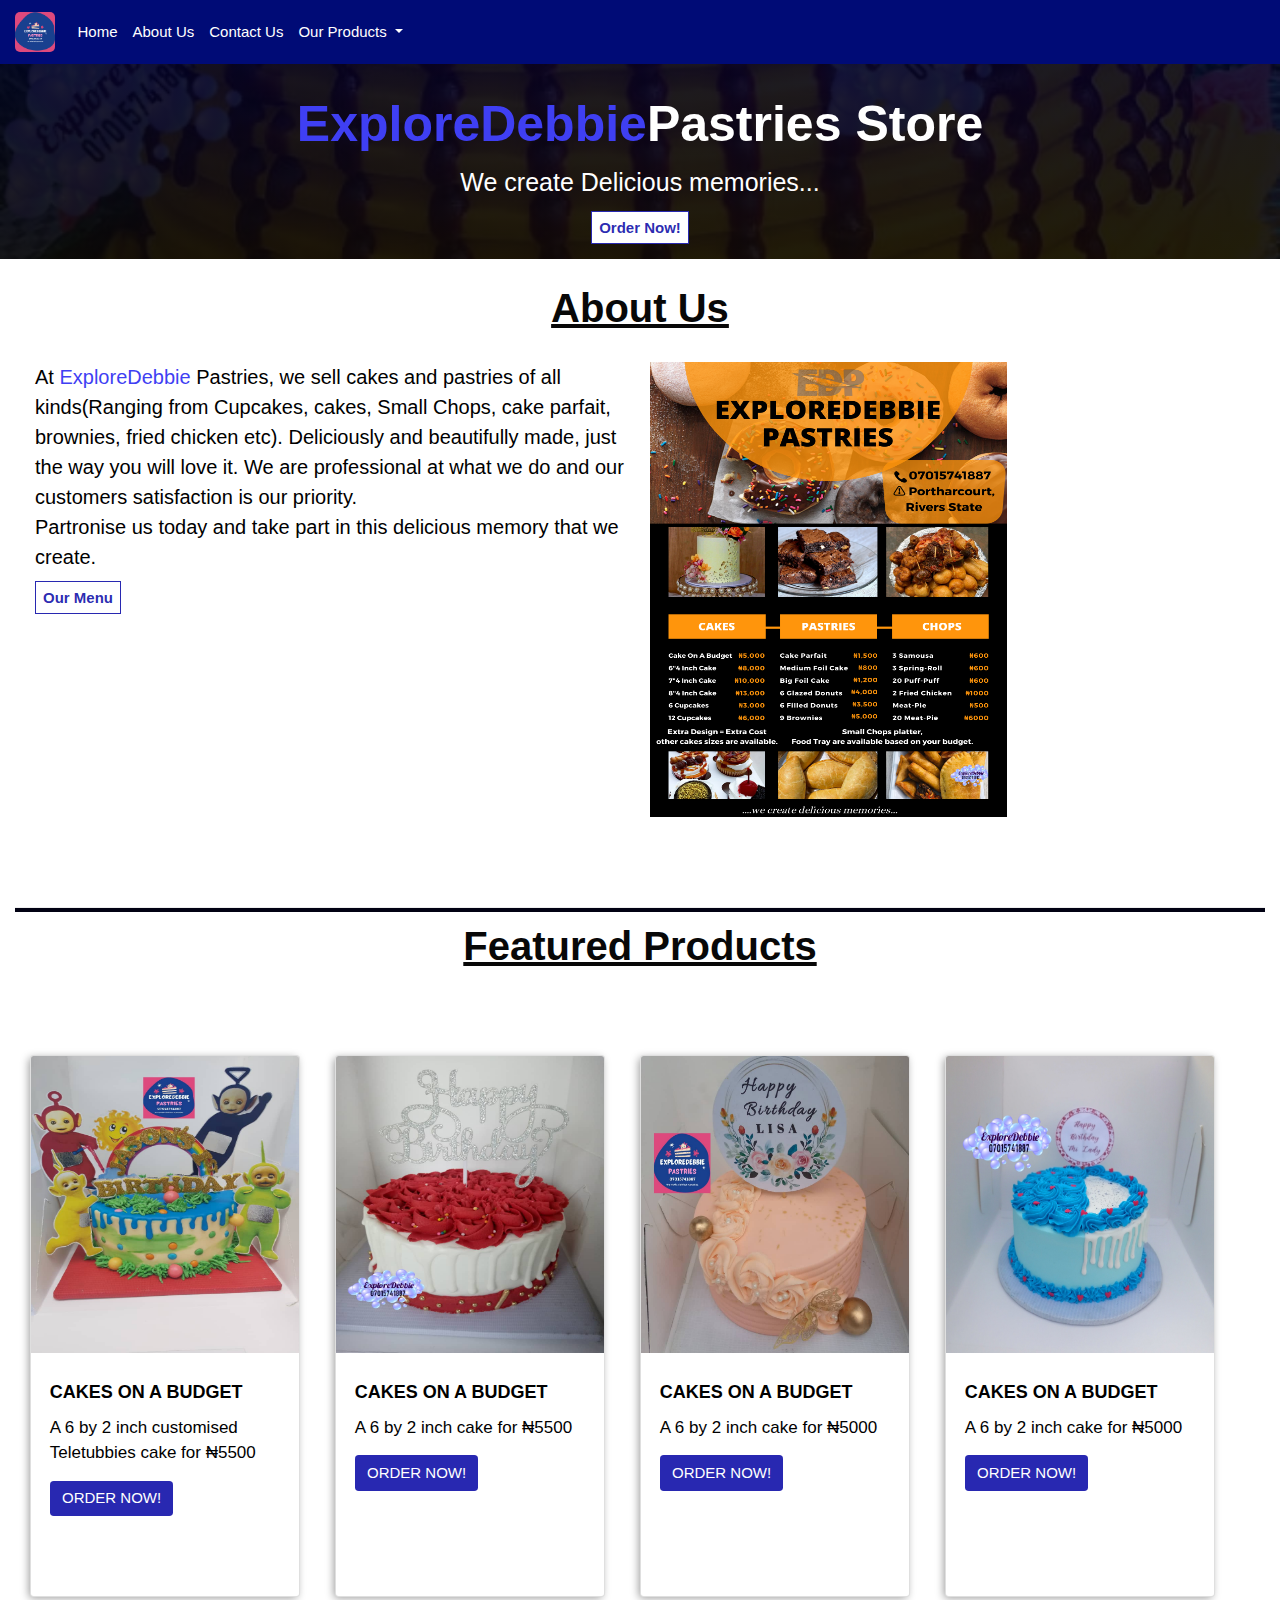
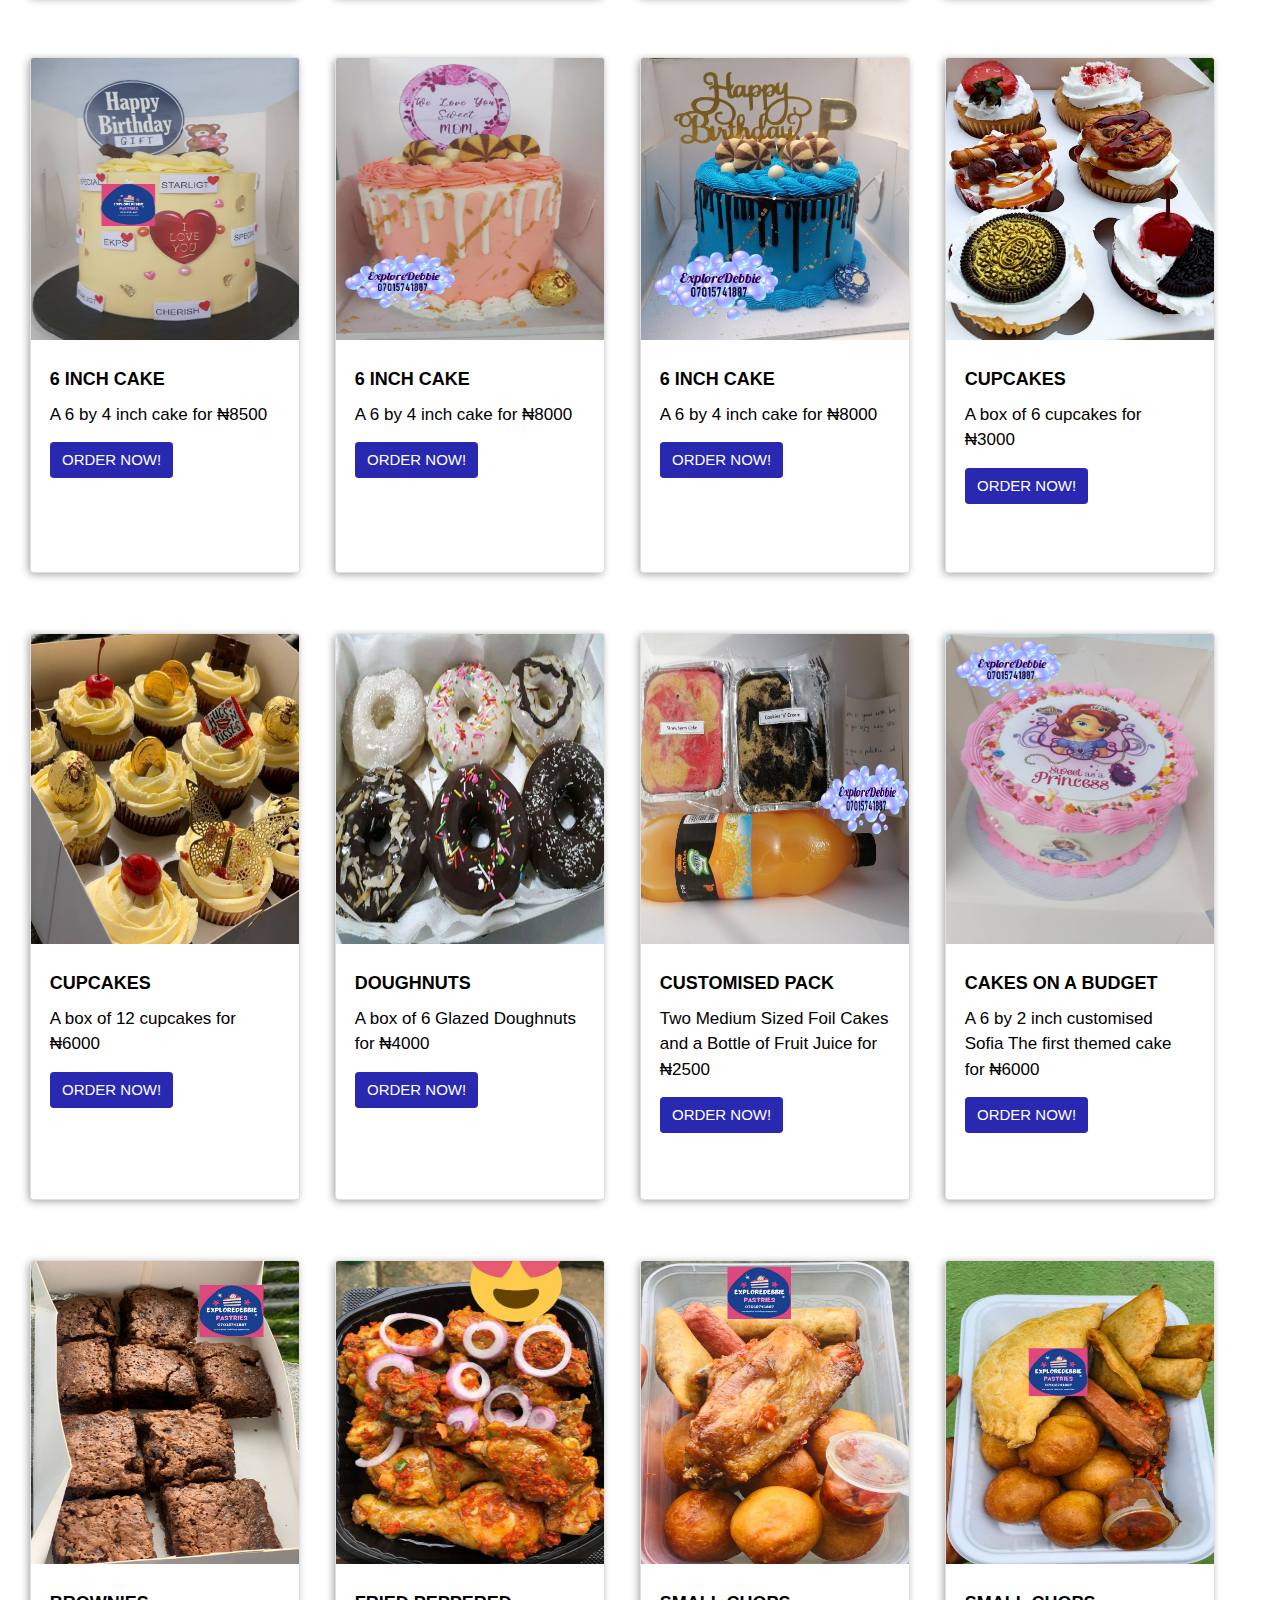
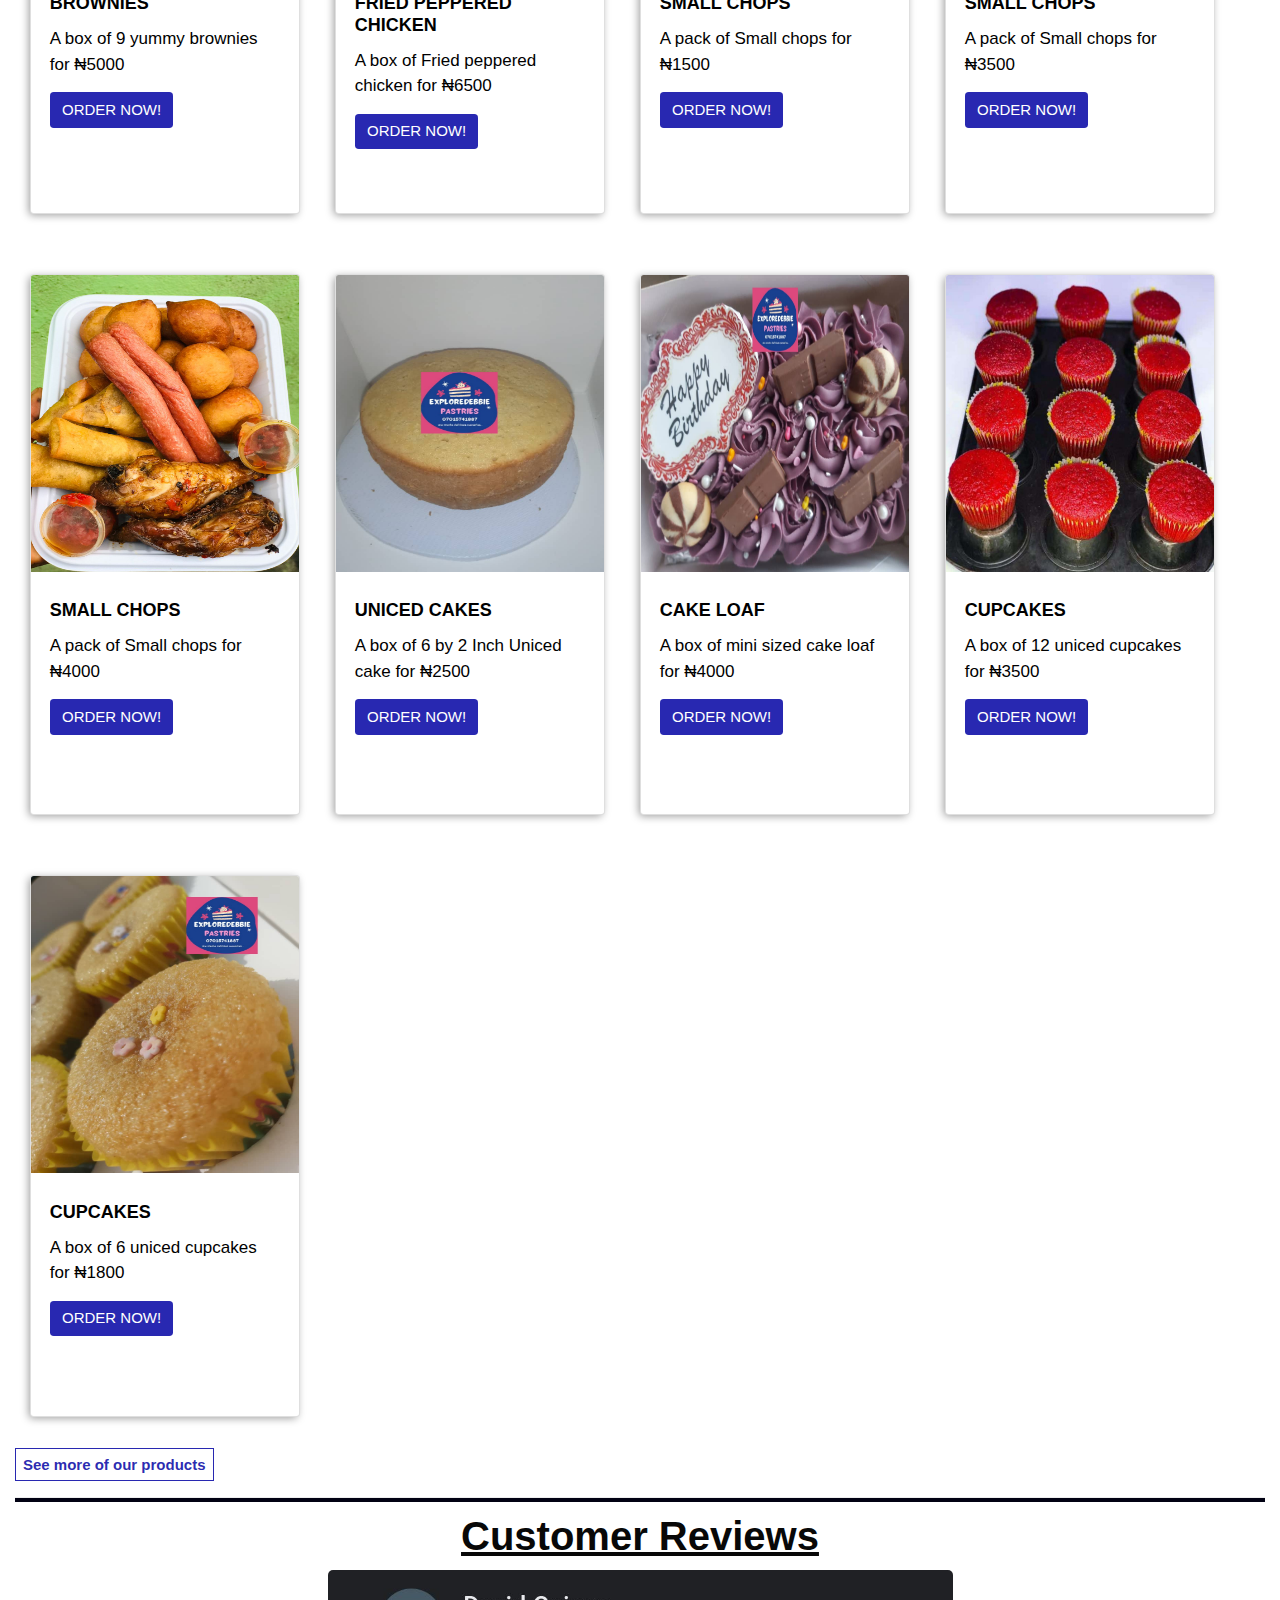
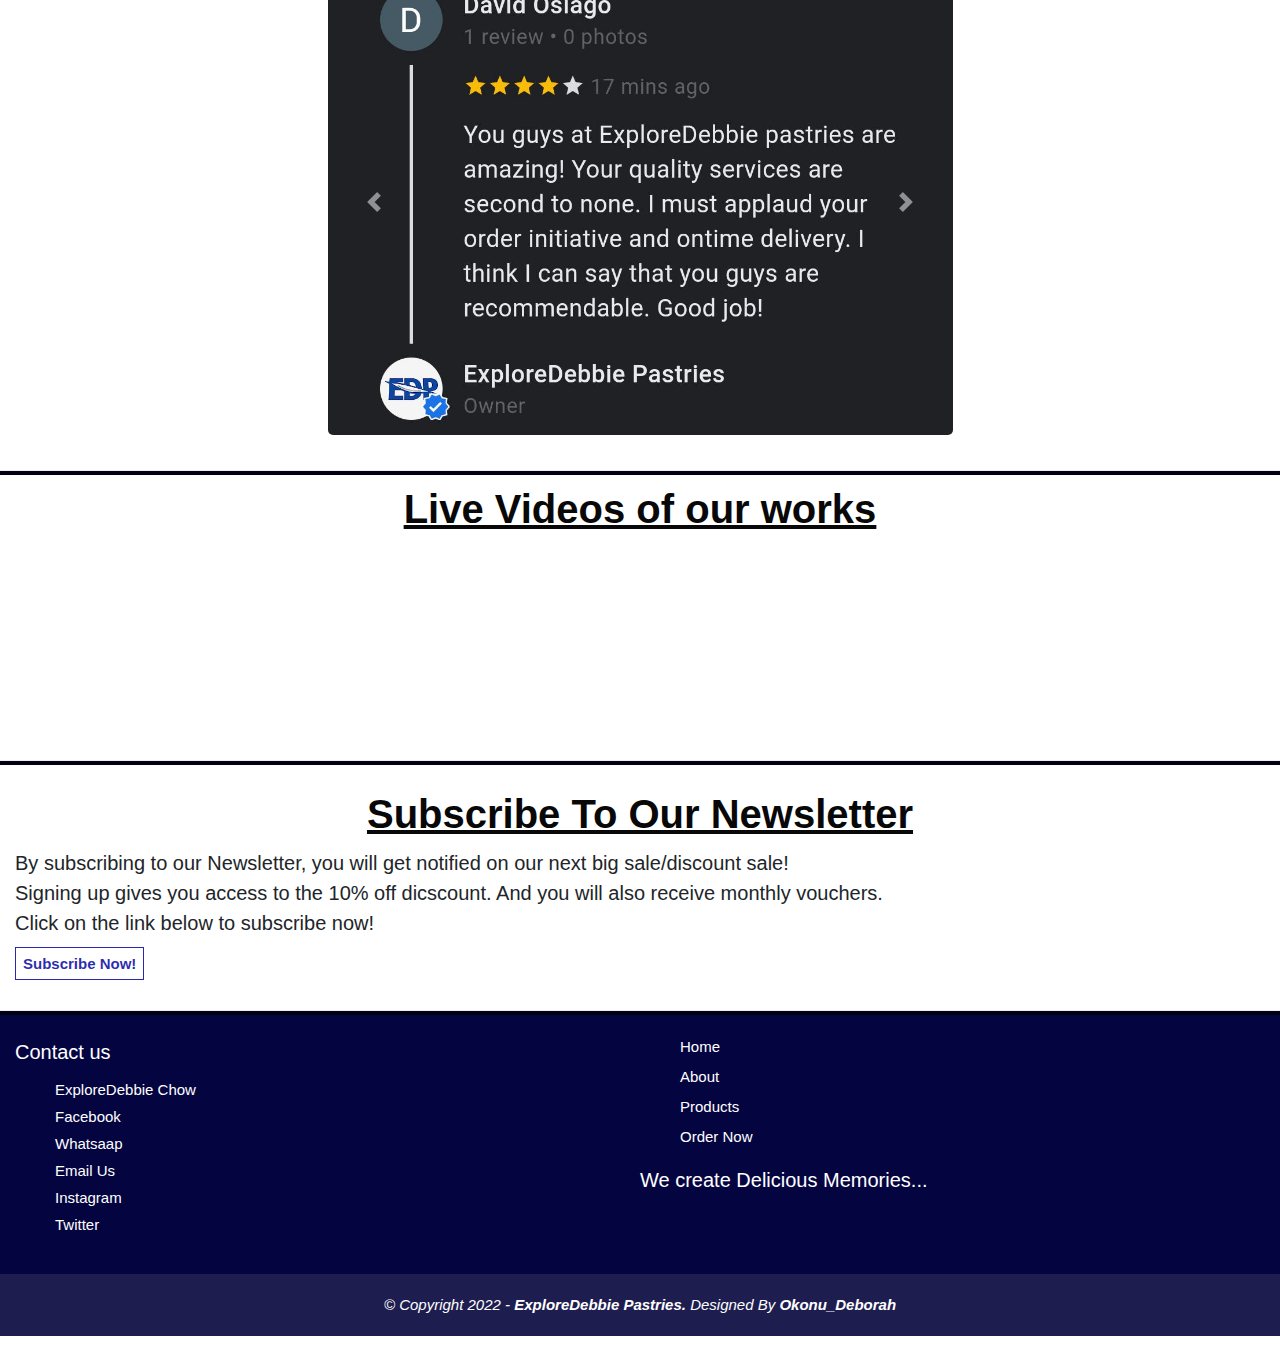
<file: index.html>
<!DOCTYPE html>
<html lang="en">

<head>
  <meta charset="UTF-8">
  <meta http-equiv="X-UA-Compatible" content="IE=edge">
  <meta name="description" content="Portharcourt Cake Vendor">
  <meta name="Keywords" content="Cake, Pastries, Portharcourt, Cupcakes, sell, buy">
  <meta name="author" content="ExploreDebbie Pastries">
  <meta name="viewport" content="width=device-width, initial-scale=1.0">
  
  <title>ExploreDebbie Pastries</title>
 <link rel="icon" href ="img2/logo.png" type="image/x-icon">
  <!-- <link rel="stylesheet" href="fontawesome-free-5.13.0-web/css/all.min.css"> -->
  <link rel="stylesheet" href="bootstrap-4.5.2-dist/css/bootstrap.min.css">
  <link rel="stylesheet" href="w3.css">
  <link rel="stylesheet" href="style.css">
</head>

<body>
  <!-- nav bar -->
  <nav class="navbar navbar-expand-lg navbar-light " style="background-color: #000b76; color: white;" >
    <!-- <a class="navbar-brand" href="#" style="color: white;">Explore<span style="color: rgb(253, 81, 81);">Debbie</span> Pastries</a> -->
    <a class="navbar-brand logo" href="#about"><img src="img2/logo.png"></a>
    <button class="navbar-toggler" type="button" data-toggle="collapse" data-target="#navbarSupportedContent" aria-controls="navbarSupportedContent" aria-expanded="false" aria-label="Toggle navigation" style="background-color: white;">
      <span class="navbar-toggler-icon" style="color: rgb(4, 4, 65);"></span>
    </button>
  
    <div class="collapse navbar-collapse" id="navbarSupportedContent">
      <ul class="navbar-nav mr-auto" >
        <li class="nav-item active">
          <a class="nav-link home"  href="index.html"  style="color: white;">Home <span class="sr-only">(current)</span></a>
        </li>
        <li class="nav-item">
          <a class="nav-link home" href="#about" style="color: white;">About Us</a>
        </li>
        <li class="nav-item">
            <a class="nav-link home" href="#contactus" onclick="document.getElementById('modal').style.display = 'block'" style="color: white;">Contact Us</a>
          </li>
        <li class="nav-item dropdown"id="Explore"  >
          <a  class="nav-link dropdown-toggle" href="products.html" target="_blank" id="navbarDropdown" role="button" data-toggle="dropdown" aria-haspopup="true" aria-expanded="false" style="color: white;">
            Our Products
          </a>
          <div class="dropdown-menu" aria-labelledby="navbarDropdown">
            <a class="dropdown-item drop" href="products.html" target="_blank">Cakes</a>
            <a class="dropdown-item drop" href="products.html" target="_blank">Pastries(Doughnuts, brownies, small-chops)</a>
            <a class="dropdown-item drop" href="products.html" target="_blank">Food tray</a>
            <div class="dropdown-divider"></div>
            <a class="dropdown-item drop" href="https://bit.ly/EDP_websaap">Place an order now!</a>
          </div>
        </li>
        

      </ul>
      <!-- <form class="form-inline my-2 my-lg-0">
            <input class="form-control mr-sm-2" type="search" placeholder="Search" aria-label="Search">
            <button class="btn btn-outline-success my-2 my-sm-0 search" type="submit">Search</button>
          </form> -->
    </div>
  </nav>
  <div id="header">
    <div class="head-content animation">
      <h1><span class="blue">ExploreDebbie</span>Pastries Store</h1> 
      <!-- <p class="dis ">Get over 10% off your first Order!</p> -->
      <p class="dis">We create Delicious memories...</p>
      <a href="https://bit.ly/EDP_websaap" class="order">Order Now!</a>
    </div>
  </div>
  <div id="about">
    <h2><u>About Us</u></h2>
<div id="about-content">
      <div class="text">
        <p class="about">At <span class="blue">ExploreDebbie</span> Pastries, we sell cakes and 
          pastries of all kinds(Ranging from Cupcakes, cakes, Small Chops, cake parfait,
          brownies, fried chicken etc). Deliciously and beautifully made, just the way you will love it.
          We are professional at what we do and our customers satisfaction
          is our priority. <br>
          Partronise us today and take part in this delicious memory that we create.
        </p>
        <a href="products.html" class="order" target="_blank">Our Menu</a>
      </div>
      <div class="image">
        <img class ="menu" src="webImg/menu.png" alt="menu">
      </div>
</div>
<div class="hr"> <hr>
</div>
<div id="featured">
  <h2><u>Featured Products</u></h2>
  <div id="featuredpro">
    <div class="card">
      <img class="card-img-top reduce" src="img2/cake55.jpg" alt="Card image cap">
      <div class="card-body">
        <h5 class="card-title">CAKES ON A BUDGET</h5>
        <p class="card-text">A 6 by 2 inch  customised Teletubbies cake for &#x20A6;5500</p>
        <a href="https://bit.ly/EDP_websaap" target="_blank"class="btn btn-order">ORDER NOW!</a>
      </div>
    </div>
    <div class="card">
      <img class="card-img-top reduce" src="img2/cake55k.jpg" alt="Card image cap">
      <div class="card-body">
        <h5 class="card-title">CAKES ON A BUDGET</h5>
        <p class="card-text">A 6 by 2 inch cake for &#x20A6;5500</p>
        <a href="https://bit.ly/EDP_websaap" target="_blank"class="btn btn-order">ORDER NOW!</a>
      </div>
    </div>
    <div class="card">
      <img class="card-img-top reduce" src="img2/cake5k3.jpg" alt="Card image cap">
      <div class="card-body">
        <h5 class="card-title">CAKES ON A BUDGET</h5>
        <p class="card-text">A 6 by 2 inch cake for &#x20A6;5000</p>
        <a href="https://bit.ly/EDP_websaap" target="_blank"class="btn btn-order">ORDER NOW!</a>
      </div>
    </div>
    <div class="card">
      <img class="card-img-top reduce" src="img/cob (8).jpg" alt="Card image cap">
      <div class="card-body">
        <h5 class="card-title">CAKES ON A BUDGET</h5>
        <p class="card-text">A 6 by 2 inch cake for &#x20A6;5000</p>
        <a href="https://bit.ly/EDP_websaap" target="_blank"class="btn btn-order">ORDER NOW!</a>
      </div>
    </div>
    <div class="card">
      <img class="card-img-top reduce" src="img2/cake8k5.jpg" alt="Card image cap">
      <div class="card-body">
        <h5 class="card-title">6 INCH CAKE</h5>
        <p class="card-text">A 6 by 4 inch cake for &#x20A6;8500</p>
        <a href="https://bit.ly/EDP_websaap" target="_blank"class="btn btn-order">ORDER NOW!</a>
      </div>
    </div>
    <div class="card">
      <img class="card-img-top reduce" src="img2/cake8k.jpg" alt="Card image cap">
      <div class="card-body">
        <h5 class="card-title">6 INCH CAKE</h5>
        <p class="card-text">A 6 by 4 inch cake for &#x20A6;8000</p>
        <a href="https://bit.ly/EDP_websaap" target="_blank"class="btn btn-order">ORDER NOW!</a>
      </div>
    </div>
    <div class="card">
      <img class="card-img-top reduce" src="img/6cake (4).jpg" alt="Card image cap">
      <div class="card-body">
        <h5 class="card-title">6 INCH CAKE</h5>
        <p class="card-text">A 6 by 4 inch cake for &#x20A6;8000</p>
        <a href="https://bit.ly/EDP_websaap" target="_blank"class="btn btn-order">ORDER NOW!</a>
      </div>
    </div>
    <div class="card">
      <img class="card-img-top reduce" src="img1/cup66.jpeg" alt="Card image cap">
      <div class="card-body">
        <h5 class="card-title">CUPCAKES</h5>
        <p class="card-text">A box of 6 cupcakes for &#x20A6;3000</p>
        <a href="https://bit.ly/EDP_websaap" target="_blank"class="btn btn-order">ORDER NOW!</a>
      </div>
    </div>
    <div class="card">
      <img class="card-img-top reduce" src="img/cup12.jpg" alt="Card image cap">
      <div class="card-body">
        <h5 class="card-title">CUPCAKES</h5>
        <p class="card-text">A box of 12 cupcakes for &#x20A6;6000</p>
        <a href="https://bit.ly/EDP_websaap" target="_blank"class="btn btn-order">ORDER NOW!</a>
      </div>
    </div>
    <div class="card">
      <img class="card-img-top reduce" src="webImg/Doug.jpg" alt="Card image cap">
      <div class="card-body">
        <h5 class="card-title">DOUGHNUTS</h5>
        <p class="card-text">A box of 6 Glazed Doughnuts for &#x20A6;4000</p>
        <a href="https://bit.ly/EDP_websaap" target="_blank"class="btn btn-order">ORDER NOW!</a>
      </div>
    </div>
    <div class="card">
      <img class="card-img-top reduce" src="img/customisepack.jpg" alt="Card image cap">
      <div class="card-body">
        <h5 class="card-title">CUSTOMISED PACK</h5>
        <p class="card-text">Two Medium Sized Foil Cakes and a Bottle of Fruit Juice for &#x20A6;2500</p>
        <a href="https://bit.ly/EDP_websaap" target="_blank"class="btn btn-order">ORDER NOW!</a>
      </div>
    </div>
    <div class="card">
      <img class="card-img-top reduce" src="webImg/cake8.jpg" alt="Card image cap">
      <div class="card-body">
        <h5 class="card-title">CAKES ON A BUDGET</h5>
        <p class="card-text">A 6 by 2 inch customised Sofia The first themed cake for &#x20A6;6000</p>
        <a href="https://bit.ly/EDP_websaap" target="_blank"class="btn btn-order">ORDER NOW!</a>
      </div>
    </div>
    <div class="card">
      <img class="card-img-top reduce" src="img2/Brownies5k.jpg" alt="Card image cap">
      <div class="card-body">
        <h5 class="card-title">BROWNIES</h5>
        <p class="card-text">A box of 9 yummy brownies for &#x20A6;5000</p>
        <a href="https://bit.ly/EDP_websaap" target="_blank"class="btn btn-order">ORDER NOW!</a>
      </div>
    </div>
    <div class="card">
      <img class="card-img-top reduce" src="img2/friedchicken6500.jpg" alt="Card image cap">
      <div class="card-body">
        <h5 class="card-title">FRIED PEPPERED CHICKEN</h5>
        <p class="card-text">A box of Fried peppered chicken for &#x20A6;6500</p>
        <a href="https://bit.ly/EDP_websaap" target="_blank"class="btn btn-order">ORDER NOW!</a>
      </div>
    </div>
    <div class="card">
      <img class="card-img-top reduce" src="img2/smallchops15.jpg" alt="Card image cap">
      <div class="card-body">
        <h5 class="card-title">SMALL CHOPS</h5>
        <p class="card-text">A pack of Small chops for &#x20A6;1500</p>
        <a href="https://bit.ly/EDP_websaap" target="_blank"class="btn btn-order">ORDER NOW!</a>
      </div>
    </div>
    <div class="card">
      <img class="card-img-top reduce" src="img2/smallchops35.jpg" alt="Card image cap">
      <div class="card-body">
        <h5 class="card-title">SMALL CHOPS</h5>
        <p class="card-text">A pack of Small chops for &#x20A6;3500</p>
        <a href="https://bit.ly/EDP_websaap" target="_blank"class="btn btn-order">ORDER NOW!</a>
      </div>
    </div>
    <div class="card">
      <img class="card-img-top reduce" src="img2/smallchops4k.jpg" alt="Card image cap">
      <div class="card-body">
        <h5 class="card-title">SMALL CHOPS</h5>
        <p class="card-text">A pack of Small chops for &#x20A6;4000</p>
        <a href="https://bit.ly/EDP_websaap" target="_blank"class="btn btn-order">ORDER NOW!</a>
      </div>
    </div>
     <div class="card">
      <img class="card-img-top reduce" src="img2/uniced 25.jpg" alt="Card image cap">
      <div class="card-body">
        <h5 class="card-title">UNICED CAKES</h5>
        <p class="card-text">A box of 6 by 2 Inch Uniced cake for &#x20A6;2500</p>
        <a href="https://bit.ly/EDP_websaap" target="_blank"class="btn btn-order">ORDER NOW!</a>
      </div>
    </div>
  <div class="card">
   <img class="card-img-top reduce" src="img2/cakeloaf4k.jpg" alt="Card image cap">
   <div class="card-body">
     <h5 class="card-title">CAKE LOAF</h5>
     <p class="card-text">A box of mini sized cake loaf for &#x20A6;4000</p>
     <a href="https://bit.ly/EDP_websaap" target="_blank"class="btn btn-order">ORDER NOW!</a>
   </div>
  </div>
     <div class="card">
      <img class="card-img-top reduce" src="img/cup12n.jpg" alt="Card image cap">
      <div class="card-body">
        <h5 class="card-title">CUPCAKES</h5>
        <p class="card-text">A box of 12 uniced cupcakes for &#x20A6;3500</p>
        <a href="https://bit.ly/EDP_websaap" target="_blank"class="btn btn-order">ORDER NOW!</a>
      </div>
    </div>
    <div class="card">
      <img class="card-img-top reduce" src="img2/cupcake18.jpg" alt="Card image cap">
      <div class="card-body">
        <h5 class="card-title">CUPCAKES</h5>
        <p class="card-text">A box of 6 uniced cupcakes for &#x20A6;1800</p>
        <a href="https://bit.ly/EDP_websaap" target="_blank"class="btn btn-order">ORDER NOW!</a>
      </div>
    </div>

  </div>
  <br>
  <a href="products.html" target="_blank" class="order">See more of our products</a>  
</div>
  
    <div class="hr">
      <hr>
    </div>
    <div id="reviews">
      <h2><u> Customer Reviews</u></h2>
      <div class="small">

        <div id="carouselExampleControls" class="carousel slide" data-ride="carousel">
          <div class="carousel-inner">
            <div class="carousel-item active ">
              <img class="d-block w-100 carousel-img " src="img2/reviews2.jpg" alt="First slide">
            </div>
            <div class="carousel-item">
              <img class="d-block w-100 carousel-img " src="img2/reviews3.jpg" alt="First slide">
            </div>
            <div class="carousel-item">
              <img class="d-block w-100 carousel-img " src="img2/reviews4.jpg" alt="First slide">
            </div>
            <div class="carousel-item">
              <img class="d-block w-100 carousel-img " src="img2/reviews5.jpg" alt="First slide">
            </div>
            <div class="carousel-item">
              <img class="d-block w-100 carousel-img " src="img2/reviews6.jpg" alt="First slide">
            </div>
            <div class="carousel-item">
              <img class="d-block w-100 carousel-img " src="img2/reviews7.jpg" alt="First slide">
            </div>
             <div class="carousel-item">
              <img class="d-block w-100 carousel-img " src="img2/reviews8.jpg" alt="First slide">
            </div>
            <div class="carousel-item">
              <img class="d-block w-100 carousel-img " src="img2/reviews9.jpg" alt="First slide">
            </div>
            <div class="carousel-item">
              <img class="d-block w-100 carousel-img " src="img2/reviews10.jpg" alt="First slide">
            </div>
            <div class="carousel-item">
              <img class="d-block w-100 carousel-img " src="img2/reviews.jpg" alt="First slide">
            </div>
            <div class="carousel-item ">
              <img class="d-block w-100 carousel-img " src="review/review8.png" alt="First slide">
            </div>
            <div class="carousel-item">
              <img class="d-block w-100 carousel-img" src="review/review5.png" alt="Third slide">
            </div>
            <div class="carousel-item">
              <img class="d-block w-100 carousel-img" src="review/review4.png" alt="Third slide">
            </div>
            <div class="carousel-item">
              <img class="d-block w-100 carousel-img" src="review/review3.png" alt="Third slide">
            </div>
            <div class="carousel-item">
              <img class="d-block w-100 carousel-img" src="review/review2.jpg" alt="Third slide">
            </div>
            <div class="carousel-item">
              <img class="d-block w-100 carousel-img" src="review/review1.jpg" alt="Third slide">
            </div>
            <div class="carousel-item">
              <img class="d-block w-100 carousel-img" src="review/review.jpg" alt="Third slide">
            </div>
          </div>
          <a class="carousel-control-prev" href="#carouselExampleControls" role="button" data-slide="prev">
            <span class="carousel-control-prev-icon" aria-hidden="true"></span>
            <span class="sr-only">Previous</span>
          </a>
          <a class="carousel-control-next" href="#carouselExampleControls" role="button" data-slide="next">
            <span class="carousel-control-next-icon" aria-hidden="true"></span>
            <span class="sr-only">Next</span>
          </a>
        </div>
      </div>
    </div>    
    </div>
    <div class="hr">
      <hr>
    </div>
    <div id="video">
      <h2><u>Live Videos of our works</u></h2>
      <div id="videocon">
        <div class="container">
          <iframe src="https://www.youtube.com/embed/cBcoI5EE_nQ" title="YouTube video player" frameborder="0" allow="accelerometer; autoplay; clipboard-write; encrypted-media; gyroscope; picture-in-picture" allowfullscreen></iframe>
        </div>
        <div class="container">
          <iframe  src="https://www.youtube.com/embed/l6pDCgoymAs" title="YouTube video player" frameborder="0" allow="accelerometer; autoplay; clipboard-write; encrypted-media; gyroscope; picture-in-picture" allowfullscreen></iframe>
        </div>
        <div class="container">
          <iframe src="https://www.youtube.com/embed/YV2T4YxLAhA" title="YouTube video player" frameborder="0" allow="accelerometer; autoplay; clipboard-write; encrypted-media; gyroscope; picture-in-picture" allowfullscreen></iframe>
        </div>
        <div class="container">
          <iframe src="https://www.youtube.com/embed/ET3v4qEqzJE" title="YouTube video player" frameborder="0" allow="accelerometer; autoplay; clipboard-write; encrypted-media; gyroscope; picture-in-picture" allowfullscreen></iframe>
        </div>
      </div>


    </div>
    <div class="hr">
      <hr>
    </div>
   <div id="subscribe">
    <h2><u>Subscribe To Our Newsletter</u></h2>
    <div class="sub1">
      <p>By subscribing to our Newsletter, you  will get notified on our next big 
        sale/discount sale! <br>
        Signing up gives you access to the 10% off dicscount. And you will also receive monthly
        vouchers. <br>
        Click on the link below to subscribe now! <br> 
      </p>
      <a href="https://bit.ly/EDP_newsletter" target="_blank" class="order">Subscribe Now!</a>  
    </div>

   </div>

   <div class="hr">
    <hr>
  </div>
  <button onclick="topFunction()" id="myBtn" title="Go to top"> &#8593 </button>
  <footer>
    <div id="foot">
      <div class="h4">
          <h4 id="contactus">Contact us</h4>
          <ul>
            <li> <a href="https://bit.ly/ExploreDebbie-Chow" target="_blank">ExploreDebbie Chow</a></li>
              <li><a href="https://bit.ly/edp-facebook" target="_blank">Facebook</a></li>
              <li> <a href="https://bit.ly/EDP_websaap" target="_blank">Whatsaap</a></li>
              <li> <a href="mailto:exploredebbie@gmail.com" target="_blank">Email Us</a></li>
              <li> <a href="https://bit.ly/edp-instagram" target="_blank">Instagram</a></li>
              <li> <a href="https://bit.ly/edp-twitter" target="_blank">Twitter</a></li>
          </ul>
        </div>
     <div class="end">
      <ul>
        <li><a href="index.html">Home</a></li>
        <li> <a href="#about">About</a></li>
        <li> <a href="products.html" target="_blank">Products</a></li>
        <li> <a href="https://bit.ly/EDP_websaap" target="_blank">Order Now</a></li>
    </ul>
         <p class="big">We create Delicious Memories...</p>
     </div>
    </div>
    <p class="footer">
      &copy; Copyright 2022 - <span class="name">ExploreDebbie Pastries.</span> Designed By <span class="name">Okonu_Deborah</span>
    </p>

</footer>
  <script src="jquery.min.js"></script>
  <script src="popper.min.js"></script>
  <script src="bootstrap-4.5.2-dist/js/bootstrap.min.js"></script>
  <script src="main.js"></script>
</body>

</html>
</file>
<file: style.css>
* {
    box-sizing: border-box
}
html {
    scroll-behavior: smooth;
}
/* The animation code */
@keyframes example {
    0% {
        transform: translateX(60px);
    }

    100% {
        transform: translateX(0px);
    }
  }
  @keyframes small {
    0% {
        transform: translateY(50px);
    }
    100% {
        transform: translateY(0px);
    }
  }
  @keyframes big {
    0% {
        transform: translateY(70px);
    }
    
    100% {
        transform: translateY(0px);
    } 
}
   
  
    .animation h1 {
        animation-name: big;
        animation-duration: 3s;
     }
  /* The element to apply the animation to */
  .dis{
    animation-name: example;
    animation-duration: 3s;
  }
  .small {
    animation-name: small;
    animation-duration: 3s;
  }
  .name {
      font-weight: bold;
  }

.home:hover, .drop:hover, .dropdown-toggle:hover {
    opacity: 0.5; 
}
#header {
    background-image: linear-gradient(to bottom, rgba(1, 1, 34, 0.89), rgba(10, 7, 7, 0.904)), url("img/landimg.jpg");
    /* background-image: linear-gradient(to bottom, rgba(3, 2, 2, 0.616), rgba(3, 3, 3, 0.548)), url(img/netflix-image.jpg); */
    background-repeat: no-repeat;
    color: white;
    background-size: cover;
    object-fit: cover;
    background-position: 0px;
    padding: 20px;
    margin: auto;
    
}
 h1 {
     font-weight: bolder;
     font-size: 50px;
     
 }
 .blue {
  animation-name: slide;
  animation-duration: 2s;
 }
 .dis {
     font-size: 25px;
 }
.head-content {
    text-align: center;
    
}
.blue {
    color: rgb(63, 63, 243) ;
}
.small {
    font-size: 12px;
}
.order {
    background-color: white;
    color: rgba(13, 13, 167, 0.89);
    text-decoration: none;
    padding: 7px;
    border: 1px solid;
    font-weight: bolder;
}
.order:hover {
    text-decoration: none;
    color: white;
    background-color:rgba(13, 13, 167, 0.89);
    transition: 1s linear;
}
/* about */
#about {
    padding:15px;
    color: black;  
}
.about {
    justify-content: center;
    font-size: 20px;
}
#about-content {
    display:grid;
    grid-template-columns: 2fr 2fr;
    grid-gap: 20px;
    padding: 20px;
    
}
#about h2 {
    color: rgb(8, 8, 8);
    text-align: center;
    font-weight: bolder;
    font-size: 40px;
}
.menu {
    width: 60%;
    height: 90%;
}
.reduce {
    height: 55%;
}

/* featured products */
#featuredpro {
    display: grid;
    grid-template-columns: 2fr 2fr 2fr 2fr;
    padding: 15px;
}
.card {
    margin-top: 40px;
}
.hr {
    background-color: #010113;
    height: 5px;

}
.btn-order {
    text-decoration: none;
    color: white;
    background-color:rgba(13, 13, 167, 0.89);
}
.btn-order:hover {
    background-color: white;
    color: rgba(13, 13, 167, 0.89);
    border: 2px solid rgba(13, 13, 167, 0.89);
    transition: 1s linear;
}
.card {
width: 18rem;
margin-top: 60px;

}
.card p {
    font-size: 17px;
}
.card-title {
    font-weight: bold;
}
footer {
    /* background-color: #010113; */
    background-color:rgb(4, 4, 65);
    color: white;
}
#foot {
    display:grid;
    grid-template-columns: 2fr 2fr;
    padding: 15px;
}
.footer {
    text-align: center;
    padding: 20px;
       background-color: rgba(158, 150, 150, 0.171);
       /* color: rgb(4, 4, 87); */
       font-style: italic;
       font-family: Arial, Helvetica, sans-serif;
}
.small {
    width: 50%;
    max-height: 10%;
    margin-left: 25%;
}
#reviews {
    text-align: center;
    justify-content: center;
}
.end {
    font-size: 20px;
}
.end ul li a {
    font-size: 15px;
}
.h4 ul li a {
    font-size: 15px;
    
}
.carousel-item img {
    border-radius: 5px;
}
.logo img {
width:40px;
height:40px;
border-radius:5px;
animation-name: example;
    animation-duration: 3s;
}
.logo img:hover {
    border-radius:100%;
    width:70px;
    height:70px;
    transition: ease-in-out 1s;

}
.end ul li {
    list-style-type: none;
}
.h4 ul li {
    list-style-type: none;
}
h2 {
    color: rgb(8, 8, 8);
    text-align: center;
    font-weight: bolder;
    font-size: 40px;
}
#subscribe {
    padding: 15px;
}

#subscribe p {
    font-size: 20px;
}
.card {
    -webkit-box-shadow: -2px 2px 9px -1px rgb(0 0 0 / 40%);
    -moz-box-shadow: -2px 2px 9px -1px rgb(0 0 0 / 40%);
    box-shadow: -2px 2px 9px -1px rgb(0 0 0 / 40%);
}
#videocon {
    display:grid;
    grid-template-columns: 2fr 2fr 2fr 2fr;
    grid-gap: 20px;
    padding: 20px;
}
iframe {
    width:100%;
     height:100%;
}
#myBtn {
display: none;
position: fixed;
bottom: 20px;
right: 30px;
z-index: 99;
border: none;
outline: none;
background-color: rgba(25, 25, 177, 0.986);
color: white;
cursor: pointer;
padding: 15px;
border-radius: 10px;
font-size: 18px;
font-size: 20px;
}
#myBtn:hover {
opacity: 0.5
}

/* media queries */
@media screen and (max-width: 702px) {
    h1 {
        font-size: 25px;
    }
    h2, #about h2 {
        font-size: 24px;
    }
    .dis {
        font-size: 15px;
    }
    .small {
        font-size: 10px;
    }
    .order {
        font-size: 10px;
        padding: 5px;
    }
    #about-content {
        grid-template-columns: 2fr;
        grid-gap: 20px;
        padding: 17px
       
    }
    #videocon {
        grid-template-columns: 2fr;
        grid-gap: 20px;
        padding-right:50px;
    }
    iframe {
        height: 350px;
        width: 90%;
    }
    
    #about p, #subscribe p {
        font-size: 15px;
    }
    .menu {
        width: 90%;
        height: 90%;
    }
    #featuredpro {
        grid-template-columns: 2fr ;
        justify-content: center;
        padding-right:0;
    }
    .card {
       width: 90%;
       /* height: 100%; */
    }
    .card img {
     height: auto;
    }
    .big {
        font-size: 12px;
    }
}
</file>
